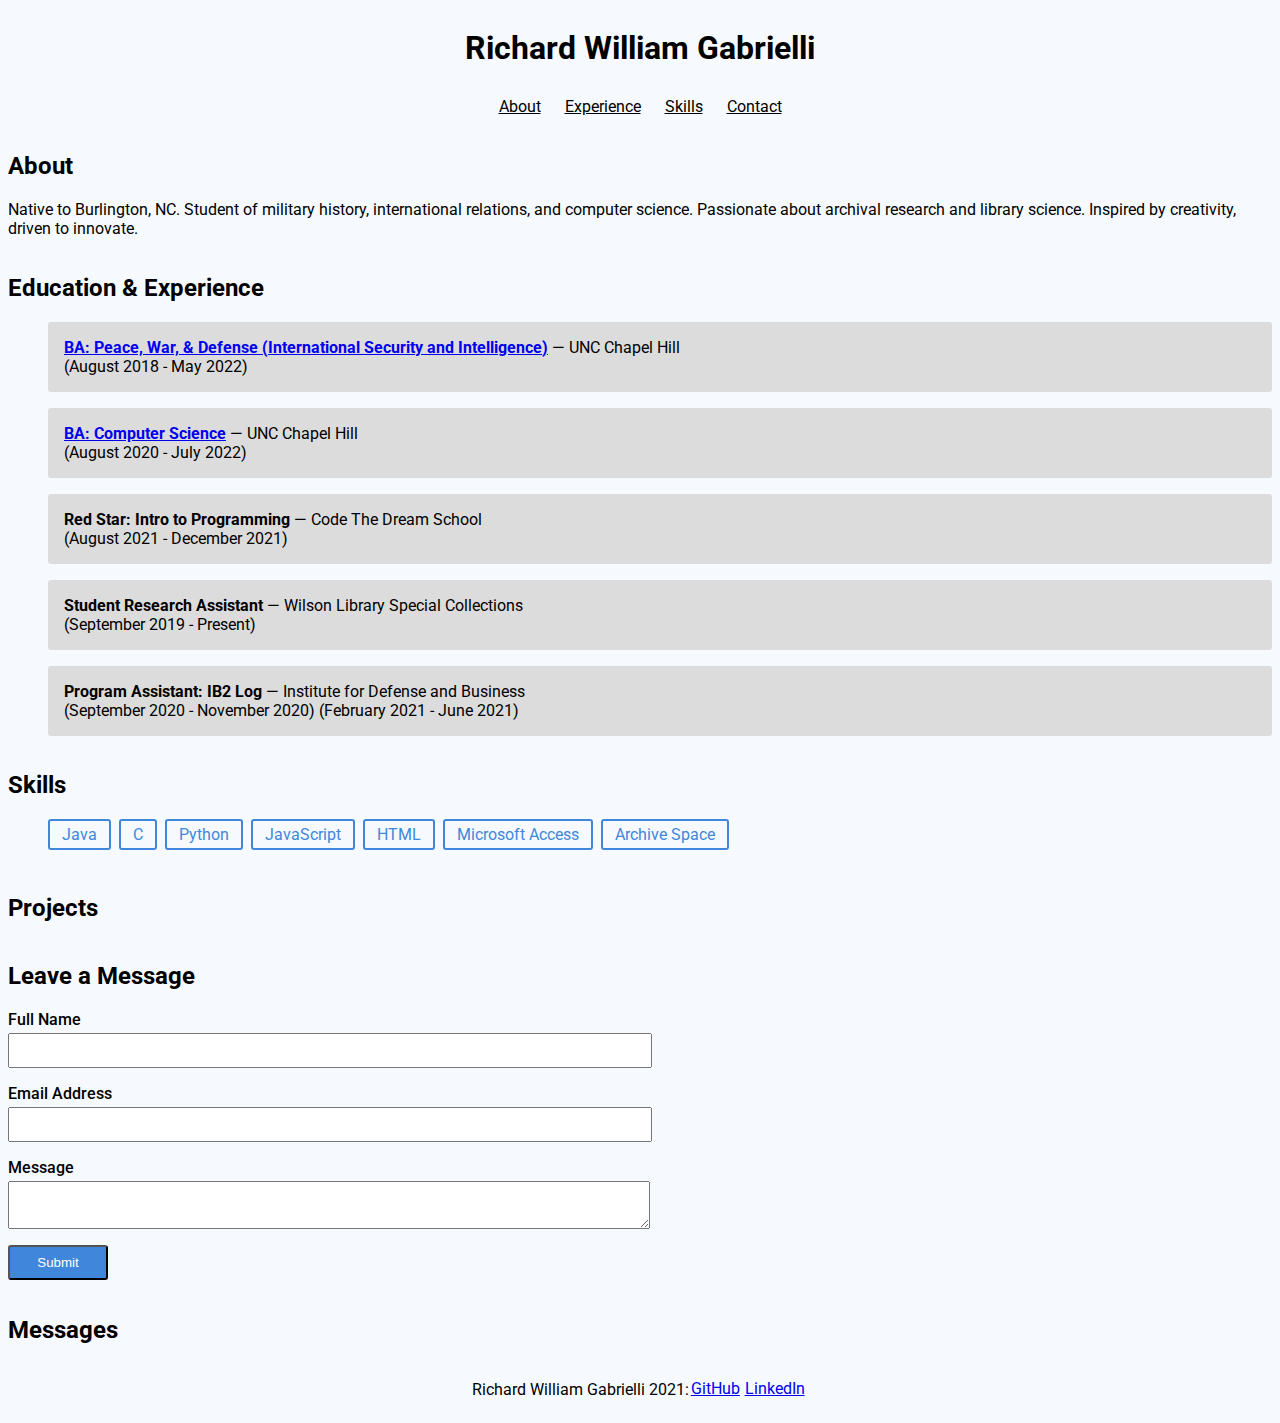
<file: index.html>
<!DOCTYPE html>
<html>
    <head> 
        <title> Richard William Gabrielli </title>
        <meta author = "Richard William Gabrielli" content="General Info">
        <meta name = "About me." content="Name, About, and Experience.">
    
        <style>
            @import url('https://fonts.googleapis.com/css2?family=PT+Serif&family=Roboto:wght@300&display=swap');
            </style>
        <link rel = "stylesheet", href = css/index.css>
        
    </head>
    
    <body>
        <header id = "header">
            <div class = "header_section">
                <h1 class = "name">Richard William Gabrielli</h1>
                <nav class = "nav">
                        <li class = "menu_item", id = "about">
                            <a class = "link" href = "#about_me">About</a>
                        </li>
                        <li class = "menu_item", id = "exp">
                            <a class = "link" href = "#my_experience">Experience</a>
                        </li>
                        <li class = "menu_item", id = "skillz">
                            <a class = "link" href = "#my_skills">Skills</a>
                        </li>
                        <li class = "menu_item", id = "reach-out">
                            <a class = "link" href = "#reach_out">Contact</a>
                        </li>
                   
                </nav>
            </div>
            </header>
    <section id = "about_me">
    <h2 class = "page_section">About</h2>
        <p id = "am_p">
            Native to Burlington, NC. Student of military history, international relations, and computer science.
            Passionate about archival research and library science.
            Inspired by creativity, driven to innovate.
        </p>
    </section>

    <section id = "my_experience"> 
    <h2 class = "page_section">Education & Experience</h2>
        <p>    
            <ul role = "list">    
                <li class = "experience_block">
                    <span><strong><a href = "https://catalog.unc.edu/undergraduate/programs-study/peace-war-defense-major-ba/" target="_blank">BA: Peace, War, & Defense (International Security and Intelligence)</a></strong> &mdash; UNC Chapel Hill</span>
                    <span>(August 2018 - May 2022)</span>
                </li>
                <li class = "experience_block">
                    <span><strong><a href = "https://catalog.unc.edu/undergraduate/programs-study/computer-science-major-ba/#text" target="_blank">BA: Computer Science</a></strong> &mdash; UNC Chapel Hill</span>
                    <span>(August 2020 - July 2022)</span>
                </li>
                <li class = "experience_block">
                    <span><strong>Red Star: Intro to Programming</strong> &mdash; Code The Dream School</span>
                    <span>(August 2021 - December 2021)</span>
                </li>
                <li class = "experience_block">
                    <span><strong>Student Research Assistant</strong> &mdash; Wilson Library Special Collections</span>
                    <span>(September 2019 - Present)</span>
                </li>
                
                <li class = "experience_block">
                    <span><strong>Program Assistant: IB2 Log</strong> &mdash; Institute for Defense and Business</span>
                    <span>(September 2020 - November 2020) (February 2021 - June 2021)</span>
                </li>
            </ul>
        </p>
    </section>

    <section id = "my_skills">
        <h2 class = "page_section">Skills</h2>
        <ul></ul>
    </section>

    <section id = "projects">
        <h2>Projects</h2>
        <ul></ul>
    </section>
    

    <section id = "reach_out">
        <h2>Leave a Message</h2>
        <form name = "leave_message">
            <div class = "field">
                <label class = "field_label">Full Name</label>
                <input class = "field_input", type = "text", name = "name", required = "true", id = "name">
            </div>

            <div class = "field">
                <label class = "field_label">Email Address</label>  
                <input class = "field_input", type = "email", name = "email", required = "true", id="email">
            </div>
            
            <div class = "field">
                <label class = "field_label">Message</label>
                <textarea class = "field_input", name = "message", required = "true", id="message"></textarea>
            </div>
           
            <div class = "field"> 
                <button type = "submit", class = "button">Submit</button>
            </div>
        </form>
    </section>

    <section id = "messages">
        <h2>Messages</h2>
        <ul id = "messages_list"></ul>
    </section>
    

    <footer class = "foot", id = "footer">    
            <li class = "connect_with_me", id = "linkedIn">
                <a href="https://www.linkedin.com/in/william-gabrielli-3488171ba?trk=people-guest_people_search-card" target="_blank">LinkedIn</a>
            </li>   
            
            <li class = "connect_with_me", id = "GitHub">
                <a href="https://github.com/richwillgabII" target="_blank">GitHub</a>
            </li>
        
    </footer>

    <script src = "js/index.js"></script>
    </body>
</html>
</file>
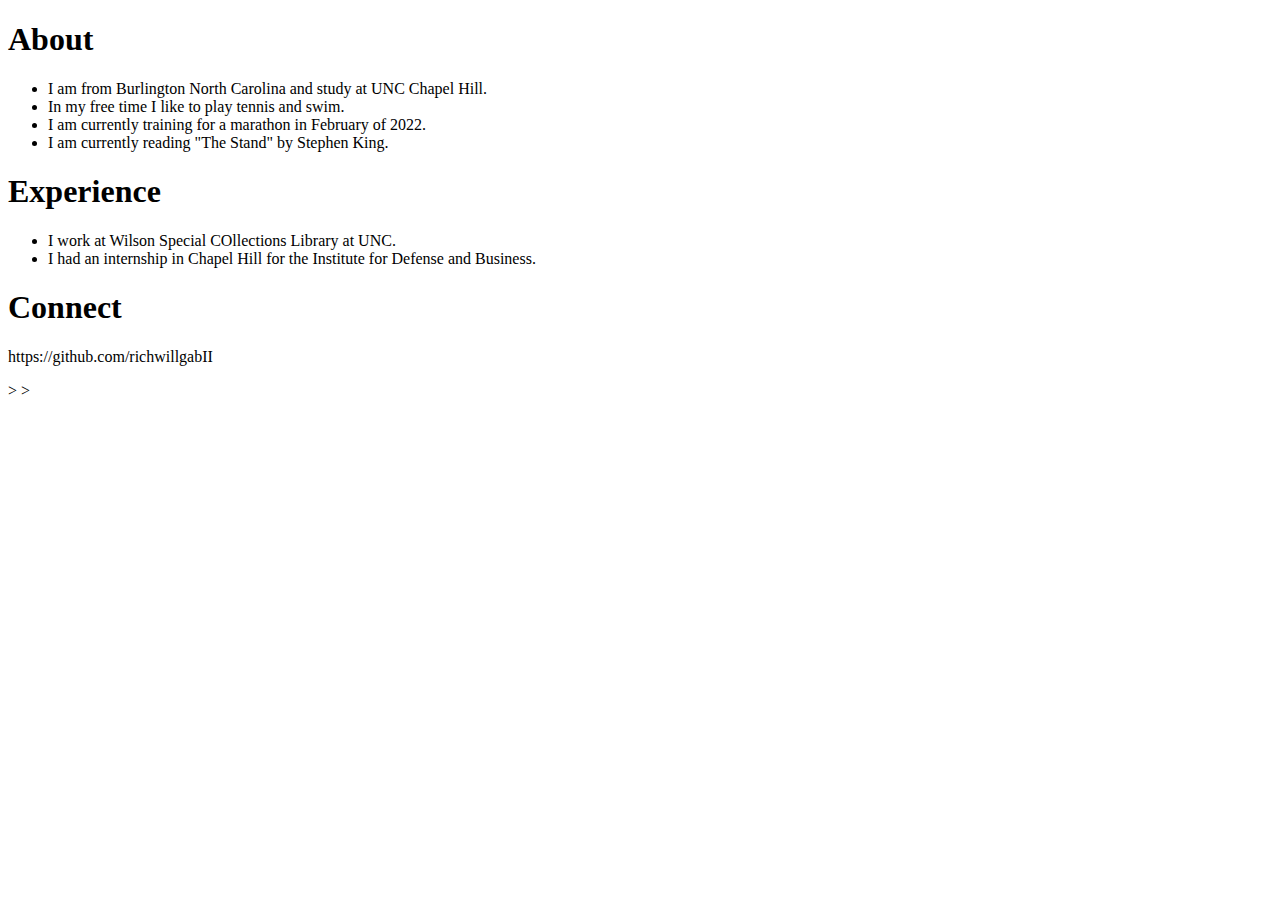
<file: instructions/section-4/index.html>
<!DOCTYPE html>
<html>
    <head> 
        <title> Richard William Gabrielli: General Informaiton </title>
        <meta author = "Richard William Gabrielli" content="General Info">
        <meta name = "About me." content="Name, About, and Experience.">
    </head>
    
    <body>
        
    <section>
    <h1>About</h1>
        <p>
            <ul>
                <li>I am from Burlington North Carolina and study at UNC Chapel Hill.</li>
                <li>In my free time I like to play tennis and swim.</li>
                <li>I am currently training for a marathon in February of 2022.</li>
                <li>I am currently reading "The Stand" by Stephen King.</li>
            </ul>
        </p>
    </section>
    
    <section> 
    <h1>Experience</h1>
        <p>    
            <ul>    
                <li>I work at Wilson Special COllections Library at UNC.</li>
                <li>I had an internship in Chapel Hill for the Institute for Defense and Business.</li>
            </ul>
        </p>
    </section>

    <section>
    <h1>Connect</h1>
        <p>       
            </ul>    
                <li>https://github.com/richwillgabII</li>
            </ul>
        </p>
    </section>

    </body>>
</html>>
</file>
